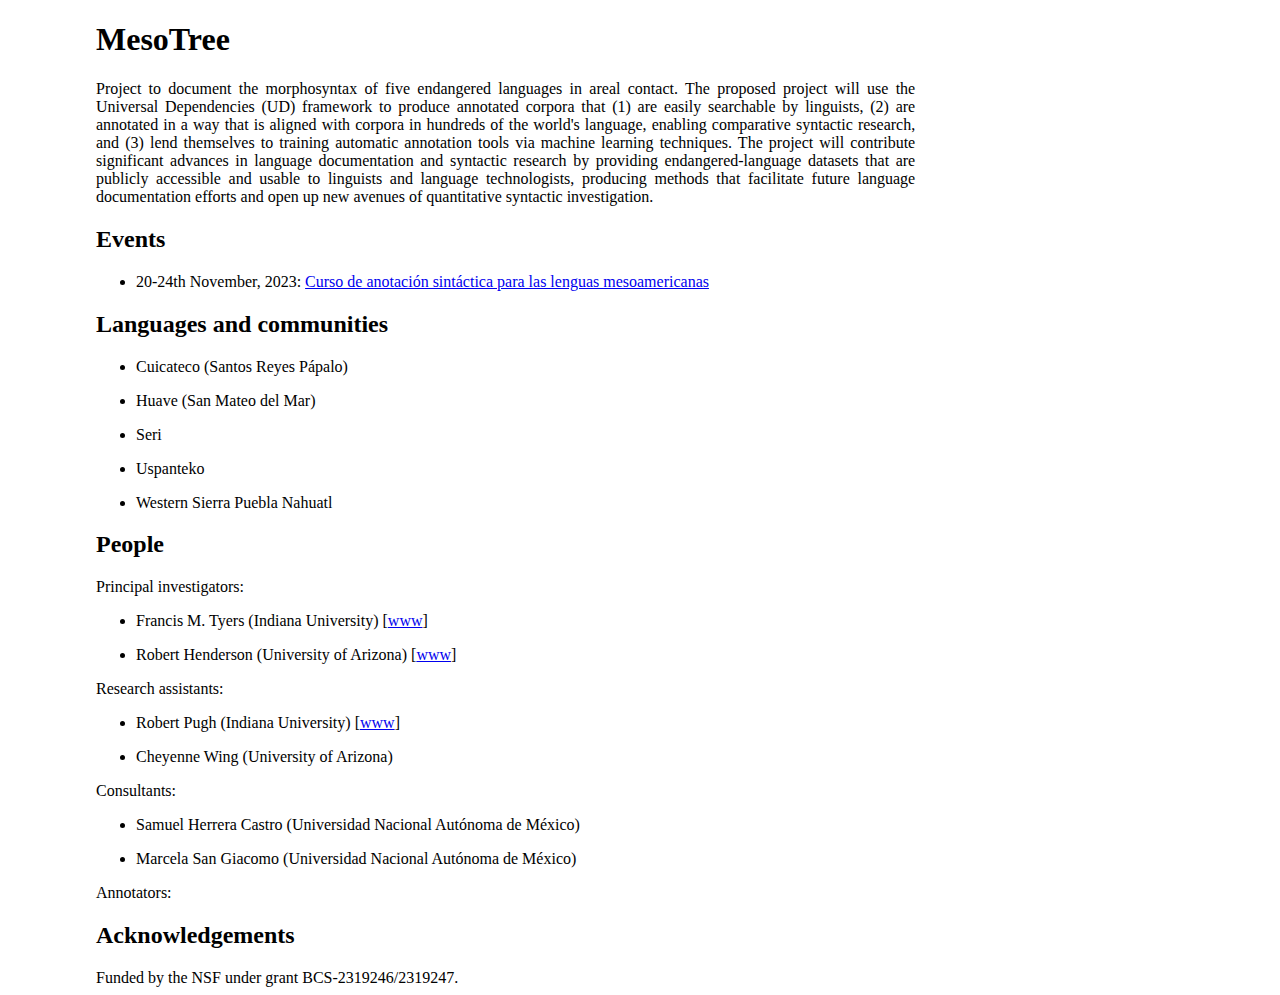
<file: index.html>
<!DOCTYPE html>
<html lang="en-IE">
<head>
<title>mesotree</title>
<meta charset="utf-8">
<meta name="viewport" content="width=device-width, initial-scale=1">
<link rel="stylesheet" type="text/css" media="screen" href="index.css" />
</head>
<body>
<h1>MesoTree</h1>
<p>
Project to document the morphosyntax of five endangered languages in areal contact. The proposed project 
will use the Universal Dependencies (UD) framework to produce annotated corpora that (1) are easily searchable 
by linguists, (2) are annotated in a way that is aligned with corpora in hundreds of the world's language, 
enabling comparative syntactic research, and (3) lend themselves to training automatic annotation tools 
via machine learning techniques. The project will contribute significant advances in language documentation 
and syntactic research by providing endangered-language datasets that are publicly accessible and usable to 
linguists and language technologists, producing methods that facilitate future language documentation efforts 
and open up new avenues of quantitative syntactic investigation.
</p>

<h2>Events</h2>

<ul>
  <li>20-24th November, 2023: <a href="curso/">Curso de anotación sintáctica para las lenguas mesoamericanas</a> </li>
</ul>

<h2>Languages and communities</h2>

<ul>
  <li>Cuicateco (Santos Reyes Pápalo)</li>
  <li>Huave (San Mateo del Mar)</li>
  <li>Seri</li>
  <li>Uspanteko</li>
  <li>Western Sierra Puebla Nahuatl</li>
</ul>

<h2>People</h2>

Principal investigators:
<ul>
  <li>Francis M. Tyers (Indiana University) [<a href="https://cl.indiana.edu/~ftyers/">www</a>]</li>
  <li>Robert Henderson (University of Arizona) [<a href="https://www.rhenderson.net/">www</a>]</li>
</ul>

Research assistants:
<ul>
  <li>Robert Pugh (Indiana University) [<a href="http://robertpugh.me/">www</a>]</li>
  <li>Cheyenne Wing (University of Arizona) </li>
</ul>

Consultants:
<ul>
  <li>Samuel Herrera Castro (Universidad Nacional Autónoma de México)</li>
  <li>Marcela San Giacomo (Universidad Nacional Autónoma de México)</li>
</ul>

Annotators:
<!--
<ul>
  <li> </li>
</ul>
-->

<h2>Acknowledgements</h2>

Funded by the NSF under grant BCS-2319246/2319247.

</body>
</html>
</file>
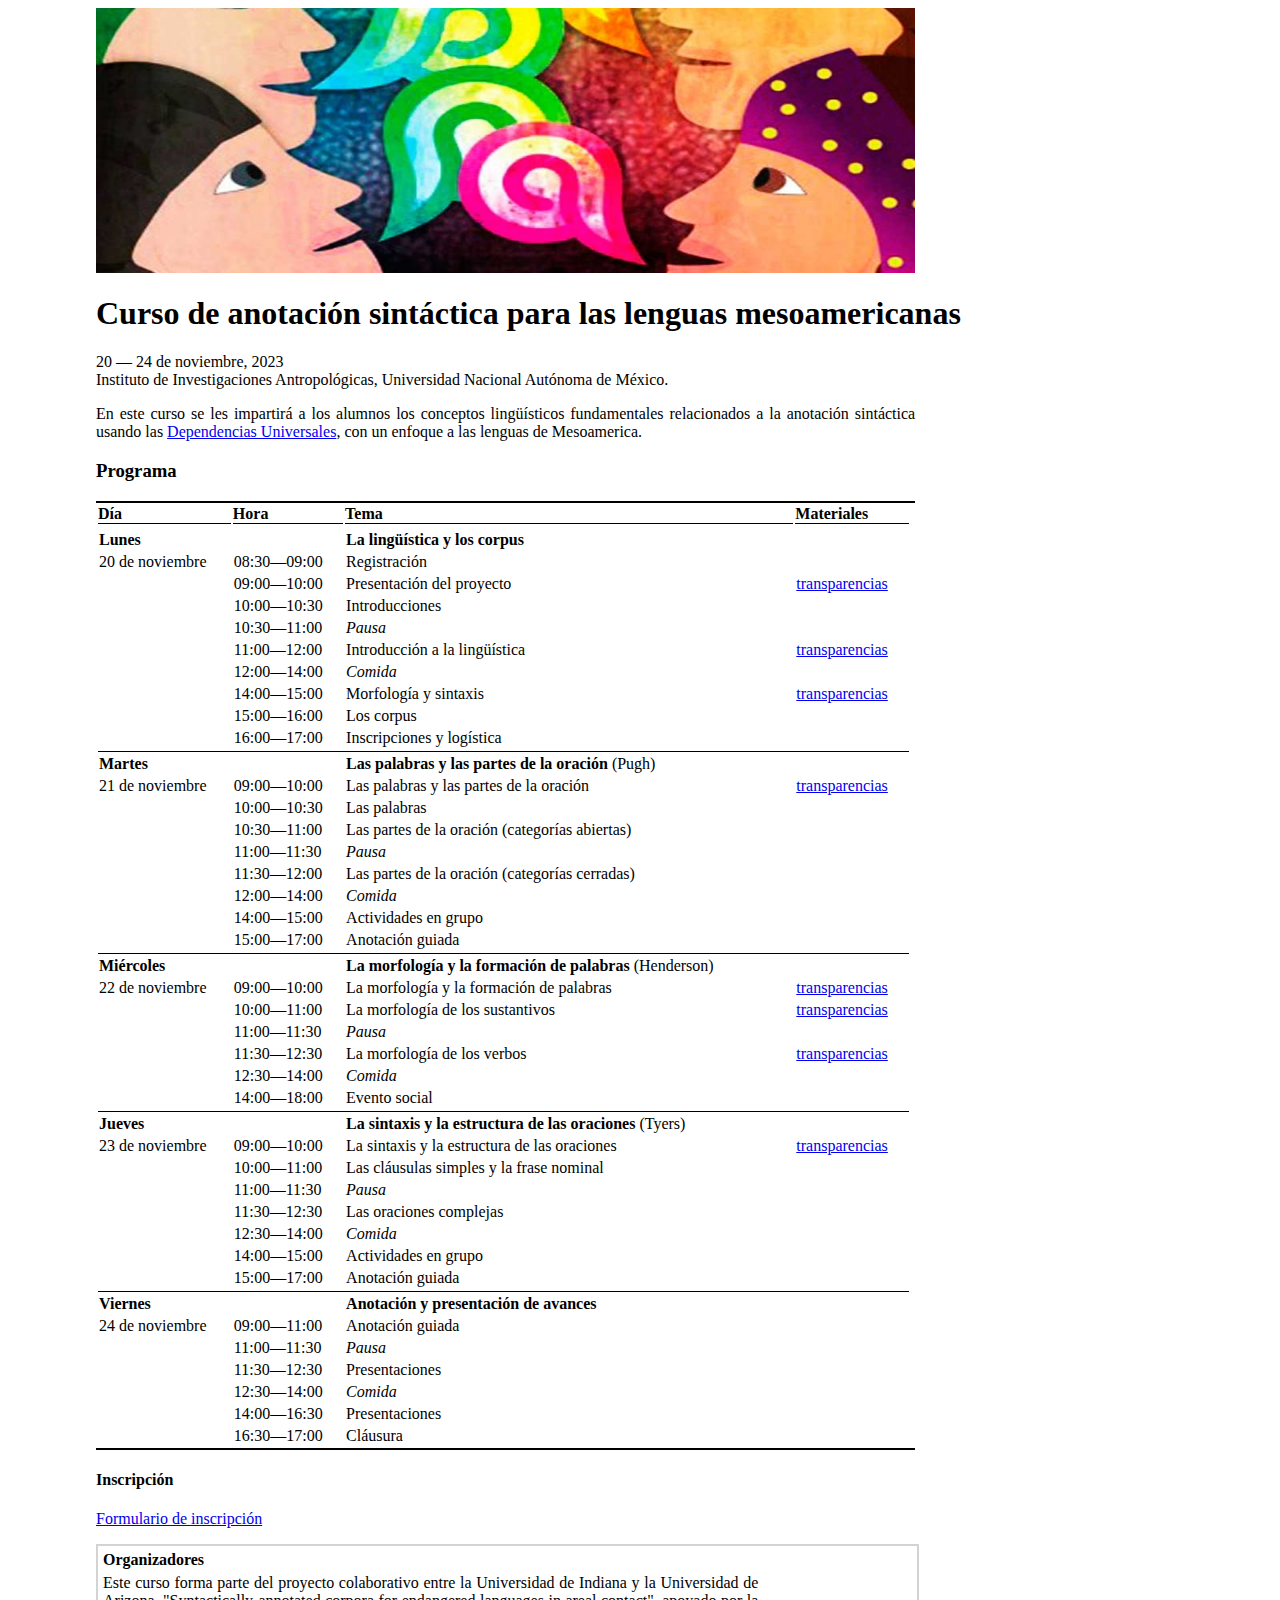
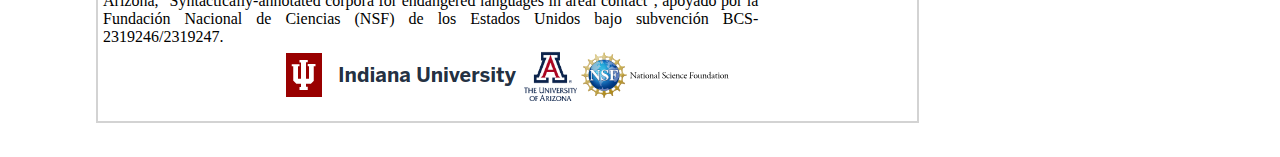
<file: curso/index.html>
<html><head>
  <meta charset="UTF-8">
  <meta name="viewport" content="width=device-width, initial-scale=1">
  <title>Curso de anotación sintáctica para las lenguas mesoamericanas</title>
  <link rel="stylesheet" type="text/css" href="../index.css">
</head>
<body width="80%">
<img src="img/img-speaking1.jpeg" alt="Lenguas" width="80%" height="30%">
<h1> Curso de anotación sintáctica para las lenguas mesoamericanas</h1>
<!--<img src="img/title-tree.png" alt="tree" height="20%" width="60%" style="margin-left:10%; rotate:10deg; border: 2px lightblue dotted">-->

<p>
20 — 24 de noviembre, 2023<br/>
Instituto de Investigaciones Antropológicas, Universidad Nacional Autónoma de México.
</p>
<p>
En este curso se les impartirá a los alumnos los conceptos lingüísticos 
  fundamentales relacionados a la anotación sintáctica usando las <a href="http://universaldependencies.org">Dependencias Universales</a>, 
con un enfoque a las lenguas de Mesoamerica.
</p>

<h3>Programa</h3>

<p style="text-align:center">
<table>
<thead><tr> <th>Día</th><th>Hora</th><th>Tema</th><th>Materiales</th></tr> </thead>
<tbody><tr><td></td></tr>
<tr><td><b>Lunes</b>             </td> 	<td>                 </td>	<td><b>La lingüística y los corpus</b></td><td></td></tr>
<tr><td>20&nbsp;de&nbsp;noviembre</td>  <td>08:30&mdash;09:00</td>	<td>Registración</td><td></td></tr>
<tr><td>                         </td>  <td>09:00&mdash;10:00</td>	<td>Presentación del proyecto </td><td><a href="https://docs.google.com/presentation/d/1FMZleTSSe7DaD8AR4LH7z3vuS8eraElt8AtSiZMtU_Y/edit?usp=sharing">transparencias</a></td></tr>
<tr><td>                         </td>  <td>10:00&mdash;10:30</td>	<td>Introducciones</td><td></td></tr>
<tr><td>                         </td>  <td>10:30&mdash;11:00</td>	<td><i>Pausa</i></td><td></td></tr>
<tr><td>                         </td>  <td>11:00&mdash;12:00</td>	<td>Introducción a la lingüística </td><td><a href="https://docs.google.com/presentation/d/114VB1Konarl7mNO5N891q9oiNuo8sjNeF5boAA6xAMc/edit?usp=sharing">transparencias</a></td></tr>
<tr><td>                         </td>  <td>12:00&mdash;14:00</td>	<td><i>Comida</i></td><td></td></tr>
<tr><td>                         </td>  <td>14:00&mdash;15:00</td>	<td>Morfología y sintaxis </td><td><a href="https://docs.google.com/presentation/d/1Oa9AAGiby1xlUz3udP3cDnuPmORhjXlRGf-v-CayYZ4/edit?usp=sharing">transparencias</a></td></tr>
<tr><td>                         </td>  <td>15:00&mdash;16:00</td>	<td>Los corpus</td><td></td></tr>
<tr><td>                         </td>  <td>16:00&mdash;17:00</td>	<td>Inscripciones y logística</td><td></td></tr>
<th colspan="4"/><td></td></th>
<tr><td><b>Martes</b>            </td> 	<td>                 </td>	<td><b>Las palabras y las partes de la oración</b> (Pugh)</td><td></td></tr>
<tr><td>21 de noviembre          </td>  <td>09:00&mdash;10:00</td>	<td>Las palabras y las partes de la oración </td><td><a href="https://docs.google.com/presentation/d/1XWY3ryevpSIR9cGI5S97xkVEJgyrlar2P0KIoHI2IvA/edit?usp=sharing">transparencias</a></td></tr>
<tr><td>                         </td>  <td>10:00&mdash;10:30</td>	<td>Las palabras</td><td></td></tr>
<tr><td>                         </td>  <td>10:30&mdash;11:00</td>	<td>Las partes de la oración (categorías abiertas)</td><td></td></tr>
<tr><td>                         </td>  <td>11:00&mdash;11:30</td>	<td><i>Pausa</i></td><td></td></tr>
<tr><td>                         </td>  <td>11:30&mdash;12:00</td>	<td>Las partes de la oración (categorías cerradas)</td><td></td></tr>
<tr><td>                         </td>  <td>12:00&mdash;14:00</td>	<td><i>Comida</i></td><td></td></tr>
<tr><td>                         </td>  <td>14:00&mdash;15:00</td>	<td>Actividades en grupo</td><td></td></tr>
<tr><td>                         </td>  <td>15:00&mdash;17:00</td>	<td>Anotación guiada</td><td></td></tr>

<th colspan="4"/><td></td></th>
<tr><td><b>Miércoles</b>         </td> 	<td>                 </td>	<td><b>La morfología y la formación de palabras</b> (Henderson)</td><td></td></tr>
<tr><td>22 de noviembre          </td>  <td>09:00&mdash;10:00</td>	<td>La morfología y la formación de palabras</td><td><a href="https://docs.google.com/presentation/d/1gre6vyJ6DS8SMeR1U5qxvCEu1ncmDM-fsWALixzgXsU/edit?usp=sharing">transparencias</a></td></tr>
<tr><td>                         </td>  <td>10:00&mdash;11:00</td>	<td>La morfología de los sustantivos</td><td><a href="https://docs.google.com/presentation/d/1UZZ5mFA4IaEsgN1Ff-KGZYTC-yLP-EcEdVMLU93uNSA/edit?usp=sharing">transparencias</a></td></tr>
<tr><td>                         </td>  <td>11:00&mdash;11:30</td>	<td><i>Pausa</i></td><td></td></tr>
<tr><td>                         </td>  <td>11:30&mdash;12:30</td>	<td>La morfología de los verbos</td><td><a href="https://docs.google.com/presentation/d/1Fv0t8IMRl4g8rq3IGZ4Gxw9GXoYAXcOeveXmq0bZx2M/edit?usp=sharing">transparencias</a></td></tr>
<tr><td>                         </td>  <td>12:30&mdash;14:00</td>	<td><i>Comida</i></td><td></td></tr>
<tr><td>                         </td>  <td>14:00&mdash;18:00</td>	<td>Evento social</td><td></td></tr>

<th colspan="4"/><td></td></th>

<tr><td><b>Jueves</b>         </td> 	<td>                 </td>	<td><b>La sintaxis y la estructura de las oraciones</b> (Tyers)</td><td></td></tr>
<tr><td>23 de noviembre          </td>  <td>09:00&mdash;10:00</td>	<td>La sintaxis y la estructura de las oraciones </td><td><a href="https://docs.google.com/presentation/d/15uel0L4b26Vo5Gsaho6KVckyFaPQHjYxmryQpG5UFZI/edit?usp=sharing">transparencias</a></td></tr>
<tr><td>                         </td>  <td>10:00&mdash;11:00</td>	<td>Las cláusulas simples y la frase nominal</td><td></td></tr>
<tr><td>                         </td>  <td>11:00&mdash;11:30</td>	<td><i>Pausa</i></td><td></td></tr>
<tr><td>                         </td>  <td>11:30&mdash;12:30</td>	<td>Las oraciones complejas</td><td></td></tr>
<tr><td>                         </td>  <td>12:30&mdash;14:00</td>	<td><i>Comida</i></td><td></td></tr>
<tr><td>                         </td>  <td>14:00&mdash;15:00</td>	<td>Actividades en grupo</td><td></td></tr>
<tr><td>                         </td>  <td>15:00&mdash;17:00</td>	<td>Anotación guiada</td><td></td></tr>

<th colspan="4"/><td></td></th>

<tr><td><b>Viernes</b>         </td> 	<td>                 </td>	<td><b>Anotación y presentación de avances</b></td><td></td></tr>
<tr><td>24 de noviembre          </td>  <td>09:00&mdash;11:00</td>	<td>Anotación guiada</td><td></td></tr>
<tr><td>                         </td>  <td>11:00&mdash;11:30</td>	<td><i>Pausa</i></td><td></td></tr>
<tr><td>                         </td>  <td>11:30&mdash;12:30</td>	<td>Presentaciones</td><td></td></tr>
<tr><td>                         </td>  <td>12:30&mdash;14:00</td>	<td><i>Comida</i></td><td></td></tr>
<tr><td>                         </td>  <td>14:00&mdash;16:30</td>	<td>Presentaciones</td><td></td></tr>
<tr><td>                         </td>  <td>16:30&mdash;17:00</td>	<td>Cláusura</td><td></td></tr>


</tbody></table>
</p>

<h4>Inscripción</h4>

<p>
<a href="https://forms.gle/RDokwCcELKswymae6">Formulario de inscripción</a>
</p>
<!--
  <h3>Organizado por: </h3>
<ul>
<li><a href="https://global.iu.edu/presence/gateways/mexico/index.html">Indiana University International Gateway México</a></li>
<li><a href="https://foundation.mozilla.org">Mozilla Foundation</a></li>
<li><a href="https://www.iimas.unam.mx/">Instituto de Investigaciones en Matemáticas Aplicadas y en Sistemas</a></li>
<li><a href="https://www.iia.unam.mx/">Instituto de Investigaciones Antropológicas</a></li>
<li><a href="https://elotl.mx/">Comunidad Elotl</a></li>
</ul>
-->
<div style="border: 2px lightgrey solid; width: 80%">
<h4 style="margin:5px">Organizadores</h4>
<p  style="margin:5px">
Este curso forma parte del proyecto colaborativo entre la Universidad de Indiana 
y la Universidad de Arizona, "Syntactically-annotated corpora for endangered 
languages in areal contact", apoyado por la Fundación Nacional de Ciencias (NSF) de
los Estados Unidos bajo subvención BCS-2319246/2319247.
</p>
<div style="text-align:center; margin:5px">
  <a href="https://bloomington.iu.edu/"><img src="img/iu-logo-w-name.png" height="50px"></a>
  <a href="https://www.arizona.edu/"><img src="img/ua_stack_rgb_4_0.png" height="50px"></a>
  <a href="https://www.nsf.gov"><img src="img/nsf-logo.svg" height="50px"></a>
</div>

<p>
</div>
<br>
</p>






</body></html>
</file>
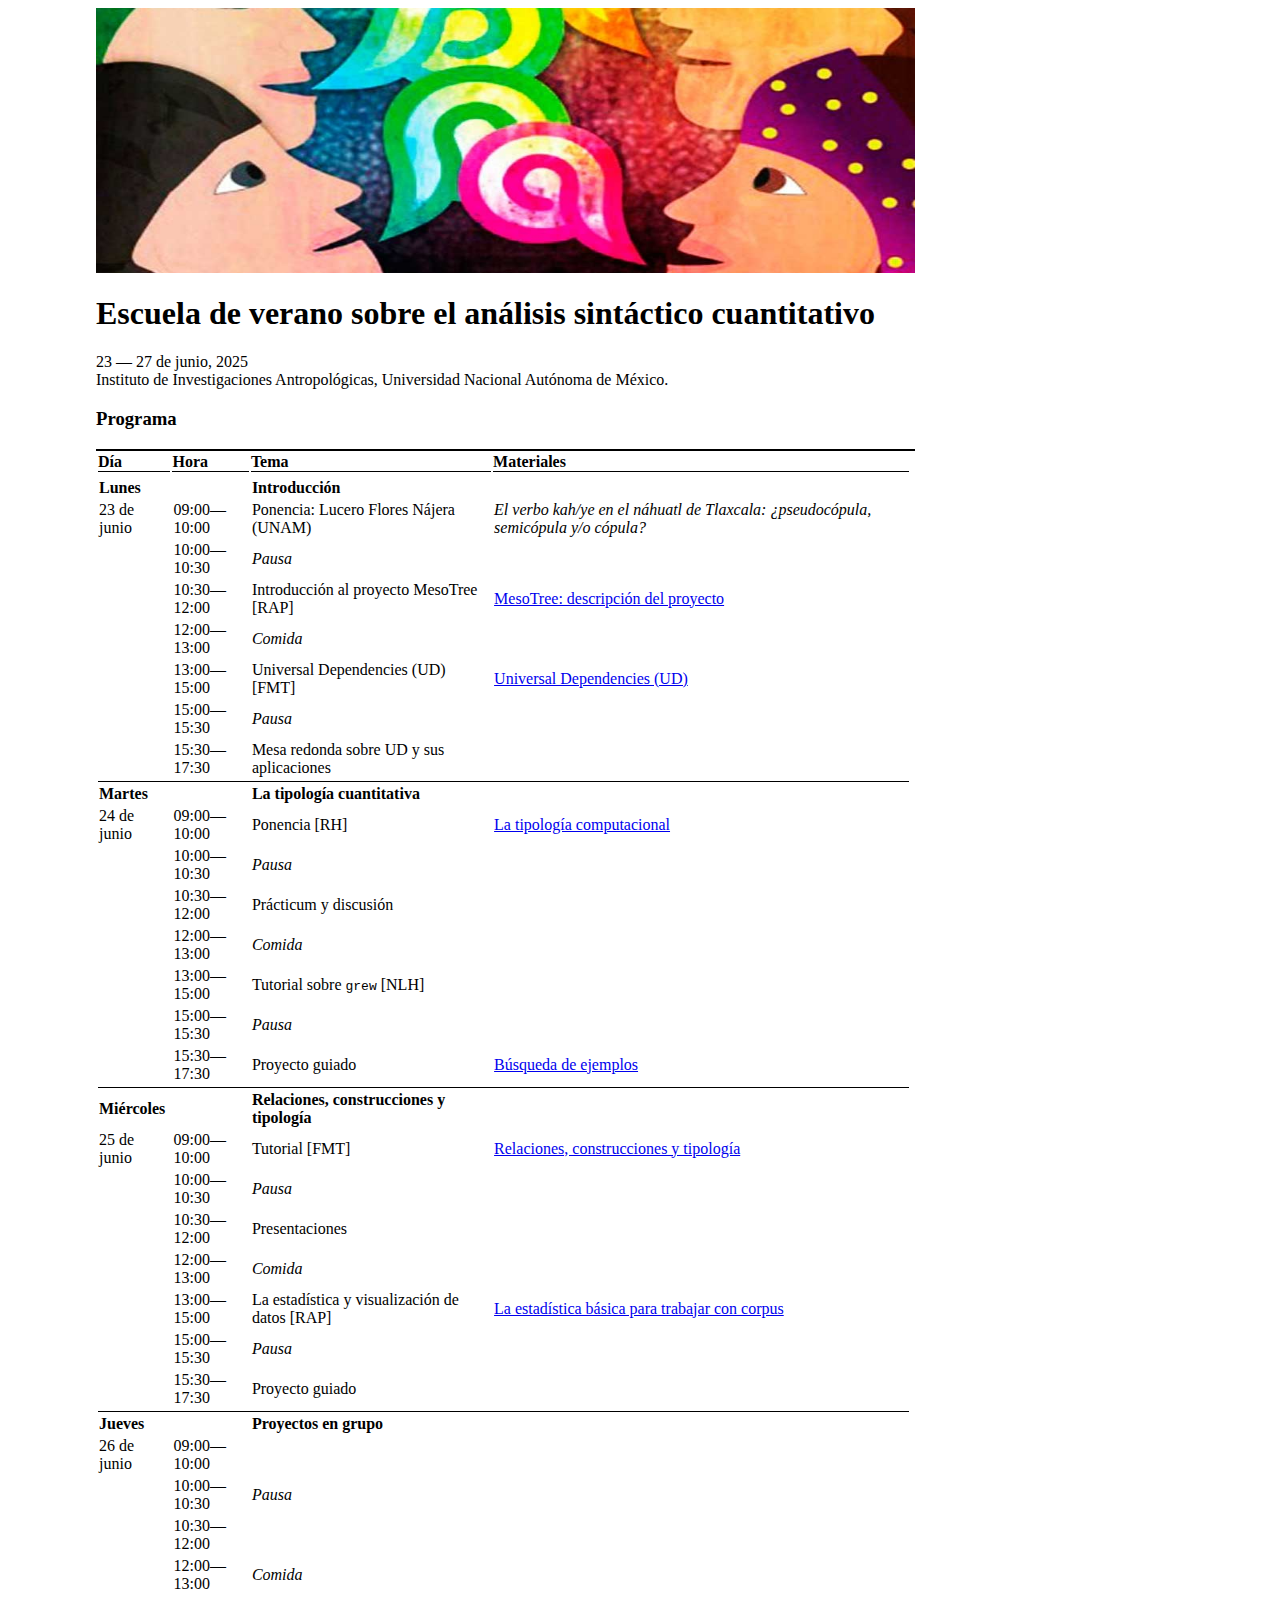
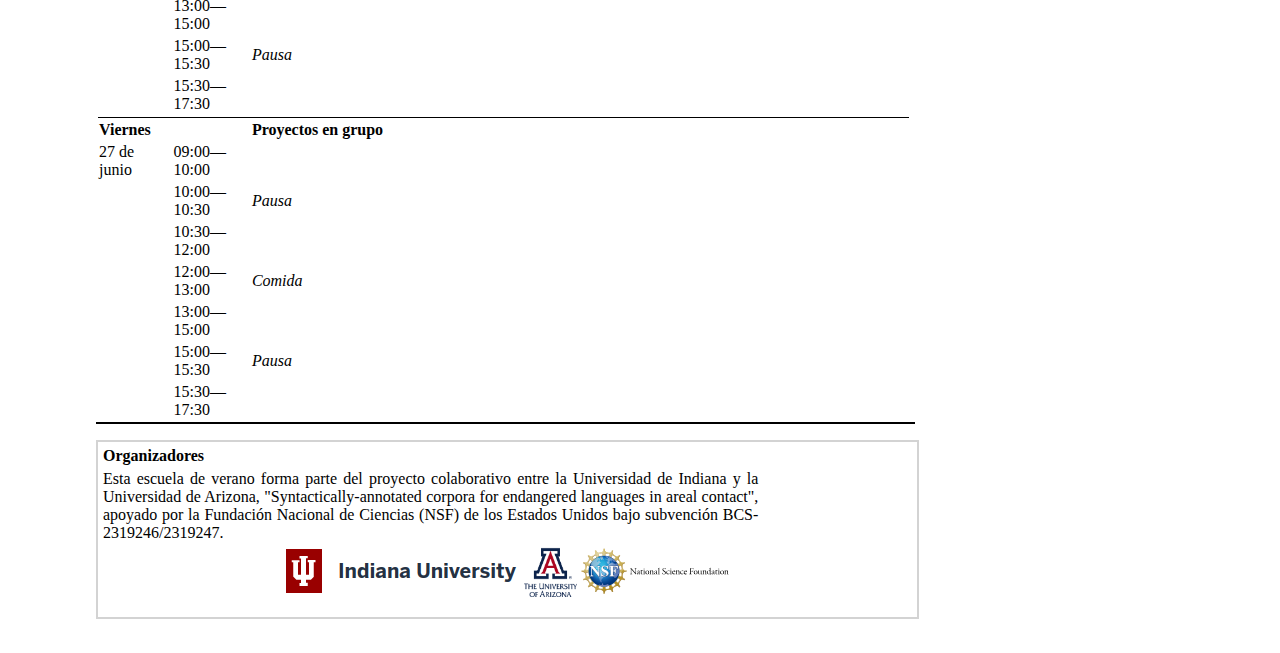
<file: escuela-de-verano/index.html>
<html><head>
  <meta charset="UTF-8">
  <meta name="viewport" content="width=device-width, initial-scale=1">
  <title>Escuela de verano sobre el análisis sintáctico cuantitativo</title>
  <link rel="stylesheet" type="text/css" href="../index.css">
</head>
<body width="80%">
<img src="img/img-speaking1.jpeg" alt="Lenguas" width="80%" height="30%">
<h1> Escuela de verano sobre el análisis sintáctico cuantitativo</h1>
<!--<img src="img/title-tree.png" alt="tree" height="20%" width="60%" style="margin-left:10%; rotate:10deg; border: 2px lightblue dotted">-->

<p>
23 — 27 de junio, 2025<br/>
Instituto de Investigaciones Antropológicas, Universidad Nacional Autónoma de México.
</p>

<h3>Programa</h3>

<p style="text-align:center">
<table>
<thead><tr> <th>Día</th><th>Hora</th><th>Tema</th><th>Materiales</th></tr> </thead>
<tbody><tr><td></td></tr>
<tr><td><b>Lunes</b>             </td> 	<td>                  </td>	<td><b>Introducción</b></td><td></td></tr>
<tr><td>23 de junio             </td> 	<td>09:00&mdash;10:00</td>	<td>Ponencia: Lucero Flores Nájera (UNAM) </td><td><i>El verbo kah/ye en el náhuatl de Tlaxcala: ¿pseudocópula, semicópula y/o cópula?</i></td></tr>
<tr><td>			</td> 	<td>10:00&mdash;10:30</td>	<td><i>Pausa</i></td><td></td></tr>
<tr><td>			</td> 	<td>10:30&mdash;12:00</td>	<td>Introducción al proyecto MesoTree [RAP]</td><td><a href="https://docs.google.com/presentation/d/1evnpIHGdTBKHCaOgHzqGCIZdyeMK8J4LPk21EaMVd9Y/edit?slide=id.g36857761507_0_0#slide=id.g36857761507_0_0">MesoTree: descripción del proyecto</a></td></tr>
<tr><td>			</td> 	<td>12:00&mdash;13:00</td>	<td><i>Comida</i></td><td></td></tr>
<tr><td>			</td> 	<td>13:00&mdash;15:00</td>	<td>Universal Dependencies (UD) [FMT]</td><td><a href="https://docs.google.com/presentation/d/1SHZ-FP4fBzD5XLg7S0MlGNBadYX_NcSVTVusoaQnuUo/edit?slide=id.g36852dc6ece_0_3#slide=id.g36852dc6ece_0_3">Universal Dependencies (UD)</a></td></tr>
<tr><td>			</td> 	<td>15:00&mdash;15:30</td>	<td><i>Pausa</i></td><td></td></tr>
<tr><td>			</td> 	<td>15:30&mdash;17:30</td>	<td>Mesa redonda sobre UD y sus aplicaciones</td><td></td></tr>

<th colspan="4"/><td></td></th>

<tr><td><b>Martes</b>             </td> 	<td>                  </td>	<td><b>La tipología cuantitativa</b></td><td></td></tr>
<tr><td>24 de junio             </td> 	<td>09:00&mdash;10:00</td>	<td>Ponencia [RH]</td><td><a href="transparencias/typology_spn.pdf">La tipología computacional</a></td></tr>
<tr><td>			</td> 	<td>10:00&mdash;10:30</td>	<td><i>Pausa</i></td><td></td></tr>
<tr><td>			</td> 	<td>10:30&mdash;12:00</td>	<td>Prácticum y discusión</td><td></td></tr>
<tr><td>			</td> 	<td>12:00&mdash;13:00</td>	<td><i>Comida</i></td><td></td></tr>
<tr><td>			</td> 	<td>13:00&mdash;15:00</td>	<td>Tutorial sobre <tt>grew</tt> [NLH]</td><td><a href=""></a></td></tr>
<tr><td>			</td> 	<td>15:00&mdash;15:30</td>	<td><i>Pausa</i></td><td></td></tr>
<tr><td>			</td> 	<td>15:30&mdash;17:30</td>	<td>Proyecto guiado</td><td><a href="transparencias/example_min_spn.pdf">Búsqueda de ejemplos</a></td></tr>


<th colspan="4"/><td></td></th>

<tr><td><b>Miércoles</b>             </td> 	<td>                  </td>	<td><b>Relaciones, construcciones y tipología</b></td><td></td></tr>
<tr><td>25 de junio             </td> 	<td>09:00&mdash;10:00</td>	<td>Tutorial [FMT]</td><td><a href="https://docs.google.com/presentation/d/1Y4hozkMeu5DaaPqMJS9uIfNUGOFK--2rtjeUiZEadfs/edit?slide=id.g36712d1016a_0_7#slide=id.g36712d1016a_0_7">Relaciones, construcciones y tipología</a></td></tr>
<tr><td>			</td> 	<td>10:00&mdash;10:30</td>	<td><i>Pausa</i></td><td></td></tr>
<tr><td>			</td> 	<td>10:30&mdash;12:00</td>	<td>Presentaciones </td><td></td></tr>
<tr><td>			</td> 	<td>12:00&mdash;13:00</td>	<td><i>Comida</i></td><td></td></tr>
<tr><td>			</td> 	<td>13:00&mdash;15:00</td>	<td>La estadística y visualización de datos [RAP]</td><td><a href="https://docs.google.com/presentation/d/1xdZvnyy6o6E0NRV2QigM2vYAwNyi7H5QS7QkQ9YziQA/edit?slide=id.g36910bfc8d4_0_0#slide=id.g36910bfc8d4_0_0">La estadística básica para trabajar con corpus</a></td></tr>
<tr><td>			</td> 	<td>15:00&mdash;15:30</td>	<td><i>Pausa</i></td><td></td></tr>
<tr><td>			</td> 	<td>15:30&mdash;17:30</td>	<td>Proyecto guiado</td><td></td></tr>

<th colspan="4"/><td></td></th>

<tr><td><b>Jueves</b>             </td> 	<td>                  </td>	<td><b>Proyectos en grupo</b></td><td></td></tr>
<tr><td>26 de junio             </td> 	<td>09:00&mdash;10:00</td>	<td><b></b></td><td></td></tr>
<tr><td>			</td> 	<td>10:00&mdash;10:30</td>	<td><i>Pausa</i></td><td></td></tr>
<tr><td>			</td> 	<td>10:30&mdash;12:00</td>	<td></td><td></td></tr>
<tr><td>			</td> 	<td>12:00&mdash;13:00</td>	<td><i>Comida</i></td><td></td></tr>
<tr><td>			</td> 	<td>13:00&mdash;15:00</td>	<td></td><td></td></tr>
<tr><td>			</td> 	<td>15:00&mdash;15:30</td>	<td><i>Pausa</i></td><td></td></tr>
<tr><td>			</td> 	<td>15:30&mdash;17:30</td>	<td></td><td></td></tr>

<th colspan="4"/><td></td></th>

<tr><td><b>Viernes</b>             </td> 	<td>                  </td>	<td><b>Proyectos en grupo</b></td><td></td></tr>
<tr><td>27 de junio             </td> 	<td>09:00&mdash;10:00</td>	<td><b></b></td><td></td></tr>
<tr><td>			</td> 	<td>10:00&mdash;10:30</td>	<td><i>Pausa</i></td><td></td></tr>
<tr><td>			</td> 	<td>10:30&mdash;12:00</td>	<td></td><td></td></tr>
<tr><td>			</td> 	<td>12:00&mdash;13:00</td>	<td><i>Comida</i></td><td></td></tr>
<tr><td>			</td> 	<td>13:00&mdash;15:00</td>	<td></td><td></td></tr>
<tr><td>			</td> 	<td>15:00&mdash;15:30</td>	<td><i>Pausa</i></td><td></td></tr>
<tr><td>			</td> 	<td>15:30&mdash;17:30</td>	<td></td><td></td></tr>



</tbody></table>
</p>


<div style="border: 2px lightgrey solid; width: 80%">
<h4 style="margin:5px">Organizadores</h4>
<p  style="margin:5px">
Esta escuela de verano forma parte del proyecto colaborativo entre la Universidad de Indiana 
y la Universidad de Arizona, "Syntactically-annotated corpora for endangered 
languages in areal contact", apoyado por la Fundación Nacional de Ciencias (NSF) de
los Estados Unidos bajo subvención BCS-2319246/2319247.
</p>
<div style="text-align:center; margin:5px">
  <a href="https://bloomington.iu.edu/"><img src="img/iu-logo-w-name.png" height="50px"></a>
  <a href="https://www.arizona.edu/"><img src="img/ua_stack_rgb_4_0.png" height="50px"></a>
  <a href="https://www.nsf.gov"><img src="img/nsf-logo.svg" height="50px"></a>
</div>

<p>
</div>
<br>
</p>


</body>
</html>
</file>
<file: index.css>
p {
  text-align: justify;
      width: 80%;
}

    body {
      font-family: "Palatino";
      margin-left: 6em;
      margin-right: 6em;
      color: black;
      background-color:white;
      width: 80%;
    }
    ul {
      display: grid;
      gap: 1em;
    }

table {
   border-top: black 2px solid;
   border-bottom: black 2px solid;
   width: 100%;
}

thead {
	text-align:left ;
        padding: 0;
}


th {
	border-bottom: 1px solid black;
        padding: 0;
}
</file>
